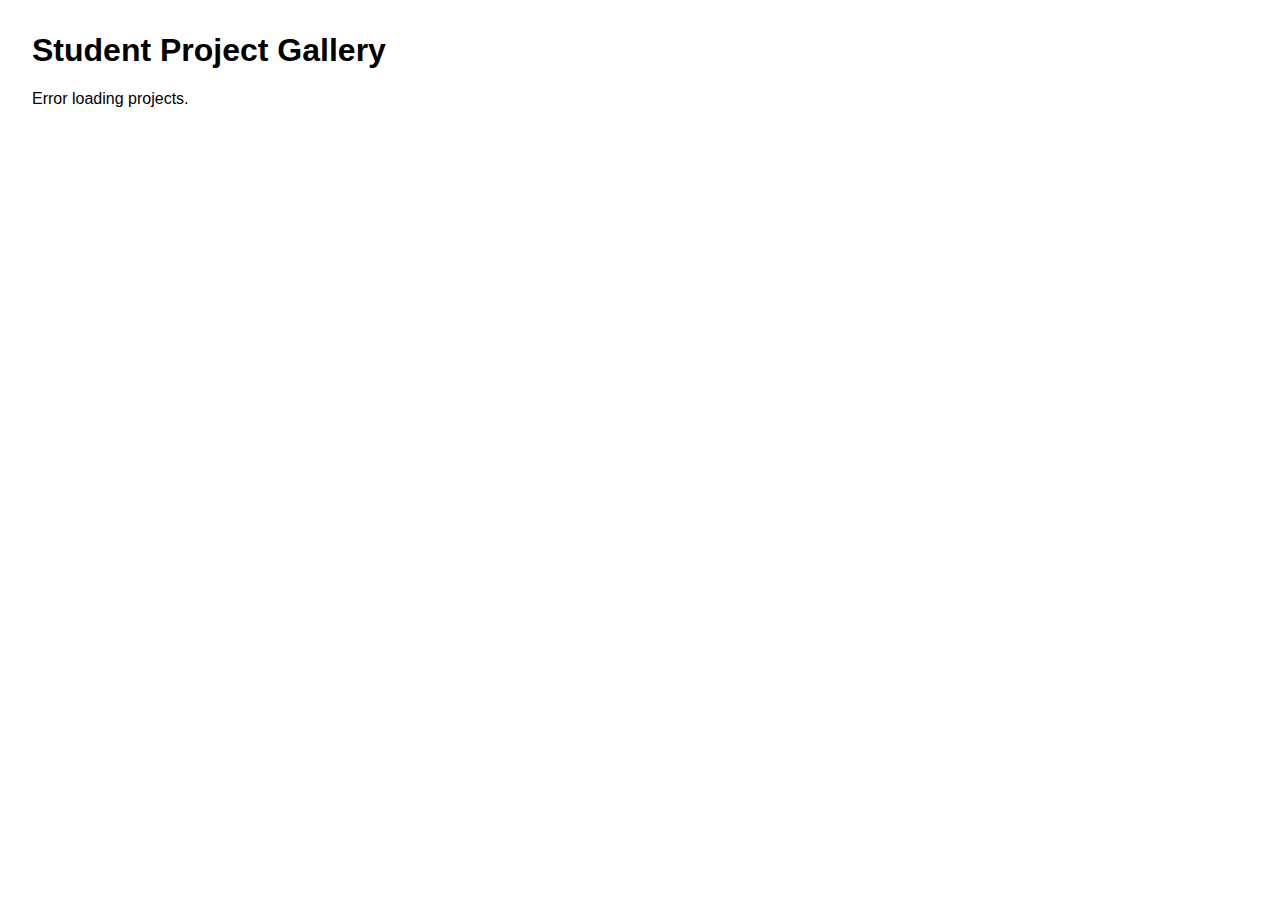
<file: sheets.html>
<!DOCTYPE html>
<html lang="en">
<head>
  <meta charset="UTF-8">
  <title>Student Project Gallery</title>
  <style>
    body { font-family: Arial; margin: 2em; }
    .project { border: 1px solid #ccc; padding: 1em; margin: 1em 0; border-radius: 6px; }
    .project img { max-width: 200px; }
  </style>
</head>
<body>
  <h1>Student Project Gallery</h1>
  <div id="gallery">Loading projects...</div>

  <script>
    const SHEET_URL = "https://opensheet.elk.sh/1v-sy6-lelpCx9eF7bpDzb22oRt-Ya1H8JFOB_hLNCsM/Form%20Responses%201";

    fetch(SHEET_URL)
      .then(res => res.json())
      .then(data => {
        const gallery = document.getElementById('gallery');
        gallery.innerHTML = ''; // clear loading message
        data.forEach(p => {
          const div = document.createElement('div');
          div.className = 'project';
        //   div.innerHTML = `
        //     <h2>${p["Project Title"] || "Untitled"}</h2>
        //     <p><strong>${p["Student Name"]}</strong></p>
        //     <p>${p["Description"] || ""}</p>
        //     ${p["Image URL"] ? `<img src="${p["Image URL"]}" alt="Project image">` : ""}
        //     <p><a href="${p["Project Link"]}" target="_blank">View Project</a></p>
        //   `;
        div.innerHTML = JSON.stringify(p);
          gallery.appendChild(div);
        });
      })
      .catch(err => {
        document.getElementById('gallery').innerText = 'Error loading projects.';
        console.error(err);
      });
  </script>
</body>
</html>
</file>
